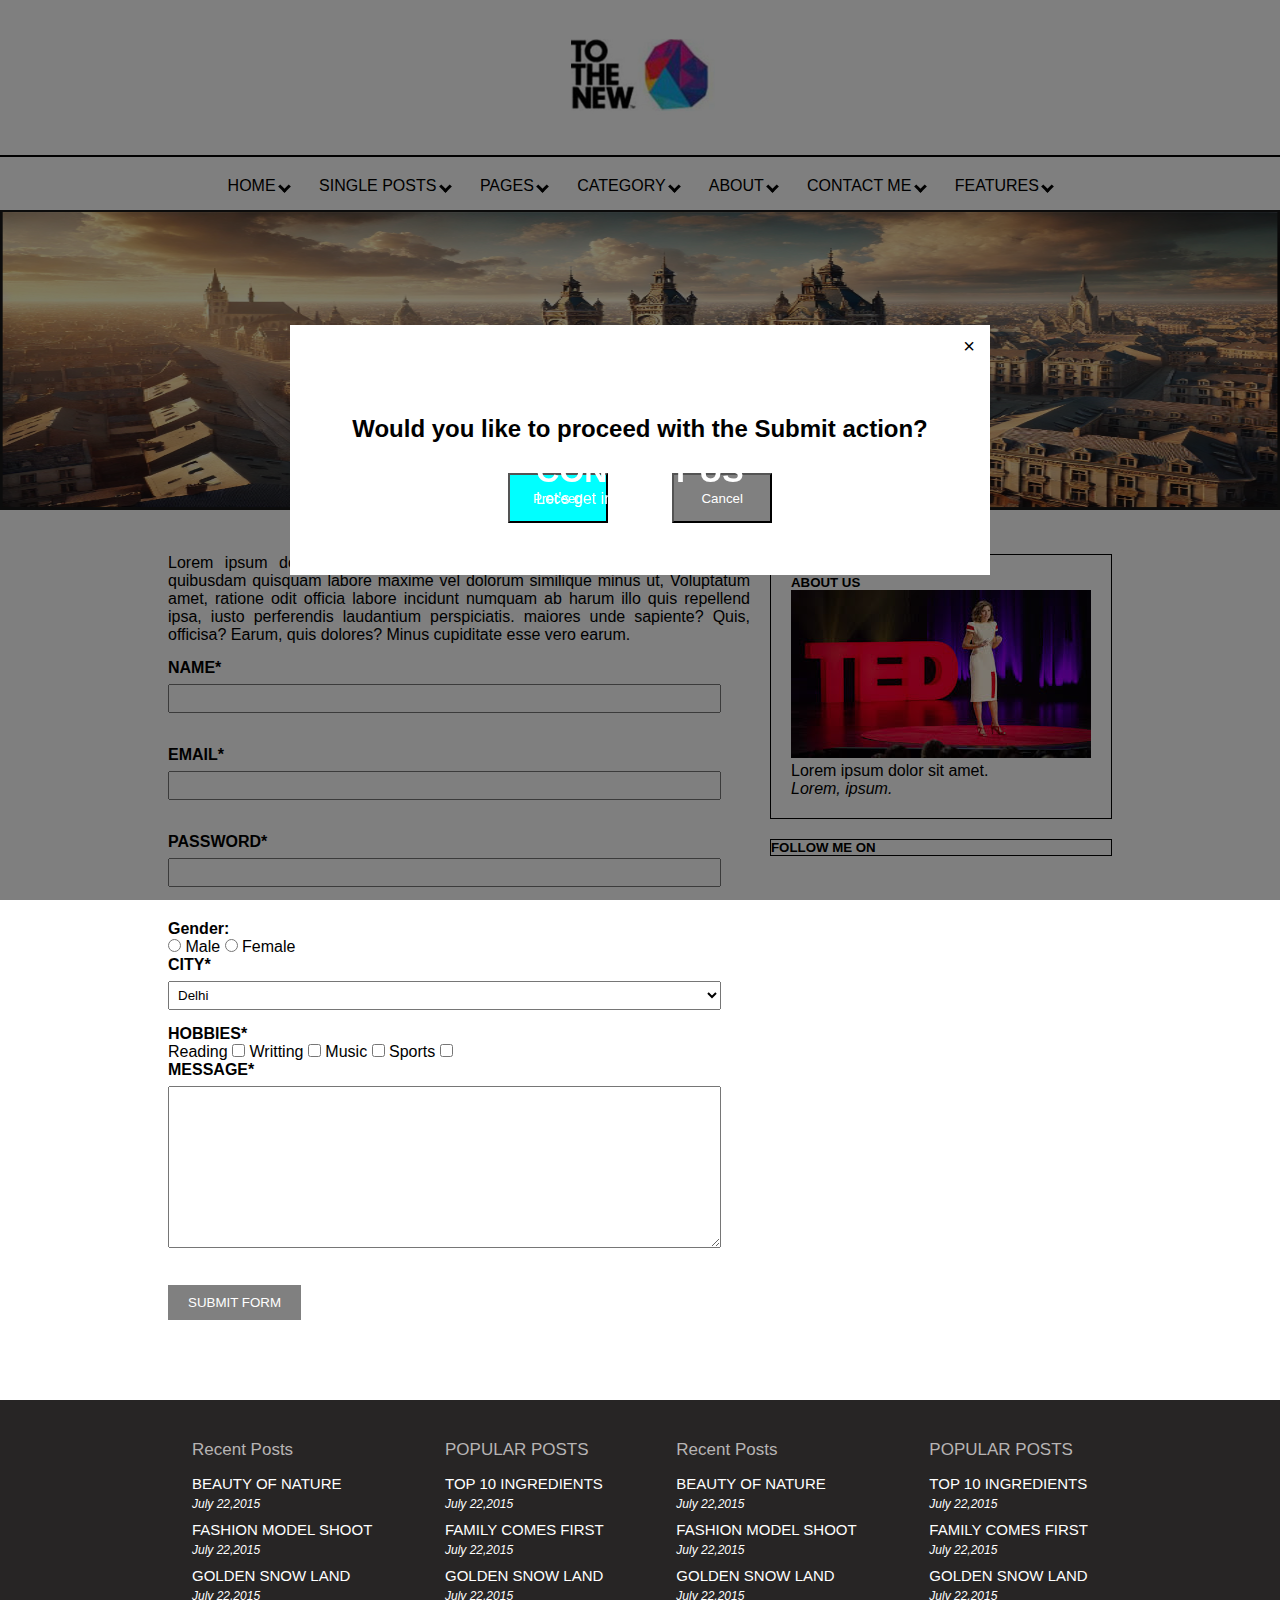
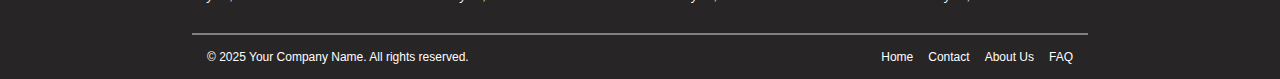
<file: POP-UP/index.html>
<!DOCTYPE html>
<html lang="en">

<head>
    <meta charset="UTF-8">
    <meta name="viewport" content="width=device-width, initial-scale=1.0">
    <title>AssignmentQ3</title>
    <link rel="stylesheet" href="style.css">
</head>

<body>

    <header>
        <img src="logo1.jpg" id="logo-image">

        <hr>

        <div class="hamburger" onclick="toggleMenu()">
            <span></span>
            <span></span>
            <span></span>

        </div>

        <ul class="nav-bar">
            <div class="menu-item" onclick="toggleDropdown(event)">HOME
                <ul class="dropdown">
                    <li>TIGHT SIDEBAR POST</li>
                    <li>FULLWIDTH POST</li>
                    <li>LEFTSIDEBARPOST</li>
                    <li>GALLERY POST</li>
                    <li>VIDEO POST</li>
                    <li>MUSIC POST</li>
                </ul>
                <i class="arrow down"></i>
            </div>
            <div class="menu-item" onclick="toggleDropdown(event)">SINGLE POSTS
                <ul class="dropdown">
                    <li>TIGHT SIDEBAR POST</li>
                    <li>FULLWIDTH POST</li>
                    <li>LEFTSIDEBARPOST</li>
                    <li>GALLERY POST</li>
                    <li>VIDEO POST</li>
                    <li>MUSIC POST</li>
                </ul>
                <i class="arrow down"></i>
            </div>
            <div class="menu-item" onclick="toggleDropdown(event)">PAGES
                <ul class="dropdown">
                    <li>TIGHT SIDEBAR POST</li>
                    <li>FULLWIDTH POST</li>
                    <li>LEFTSIDEBARPOST</li>
                    <li>GALLERY POST</li>
                    <li>VIDEO POST</li>
                    <li>MUSIC POST</li>
                </ul>
                <i class="arrow down"></i>
            </div>

            <div class="menu-item" onclick="toggleDropdown(event)">CATEGORY
                <ul class="dropdown">
                    <li>TIGHT SIDEBAR POST</li>
                    <li>FULLWIDTH POST</li>
                    <li>LEFTSIDEBARPOST</li>
                    <li>GALLERY POST</li>
                    <li>VIDEO POST</li>
                    <li>MUSIC POST</li>
                </ul>
                <i class="arrow down"></i>
            </div>
            <div class="menu-item" onclick="toggleDropdown(event)">ABOUT
                <ul class="dropdown">
                    <li>TIGHT SIDEBAR POST</li>
                    <li>FULLWIDTH POST</li>
                    <li>LEFTSIDEBARPOST</li>
                    <li>GALLERY POST</li>
                    <li>VIDEO POST</li>
                    <li>MUSIC POST</li>
                </ul>
                <i class="arrow down"></i>
            </div>
            <div class="menu-item" onclick="toggleDropdown(event)">CONTACT ME
                <ul class="dropdown">
                    <li>TIGHT SIDEBAR POST</li>
                    <li>FULLWIDTH POST</li>
                    <li>LEFTSIDEBARPOST</li>
                    <li>GALLERY POST</li>
                    <li>VIDEO POST</li>
                    <li>MUSIC POST</li>
                </ul>
                <i class="arrow down"></i>
            </div>
            <div class="menu-item" onclick="toggleDropdown(event)">FEATURES
                <ul class="dropdown">
                    <li>TIGHT SIDEBAR POST</li>
                    <li>FULLWIDTH POST</li>
                    <li>LEFTSIDEBARPOST</li>
                    <li>GALLERY POST</li>
                    <li>VIDEO POST</li>
                    <li>MUSIC POST</li>
                </ul>
                <i class="arrow down"></i>
            </div>
        </ul>


    </header>
    <main>
        <section class="banner-image">
            <img src="image.png" width="100%" height="300px" />
            <div class="abovebanner">
                <h1>CONTACT US</h1>
                <p>Let's get in touch</p>
            </div>
        </section>
    </main>

    <div class="main-container">

        <div class="container">
            <p>
                Lorem ipsum dolor sit amet consectetur adipisicing elit.
                Voluptas delectus quibusdam quisquam labore maxime vel dolorum similique minus ut,
                Voluptatum amet, ratione odit officia labore incidunt numquam
                ab harum illo quis repellend ipsa, iusto perferendis laudantium perspiciatis.
                maiores unde sapiente? Quis, officisa? Earum, quis dolores? Minus
                cupiditate esse vero earum.

            </p>

            <form>

                <h4>NAME*</h4>
                <input type="text"><br><br>


                <h4>EMAIL*</h4>
                <input type="text"><br><br>

                <h4>PASSWORD*</h4>
                <input type="text"><br><br>


                <div>
                    <h4 for="gender">Gender:</h4>
                    <input type="radio" name="gender" value="Male"> Male
                    <input type="radio" name="gender" value="Female"> Female
                </div>


                <div>
                    <h4>CITY*</h4>
                    <select>
                        <option value="delhi">Delhi</option>
                        <option value="punjab">Punjab</option>
                        <option value="haryana">Haryana</option>
                    </select>
                </div>

                <div>
                    <h4>HOBBIES*</h4>
                    <label>Reading</label>
                    <input type="checkbox">
                    <label>Writting</label>
                    <input type="checkbox">
                    <label>Music</label>
                    <input type="checkbox">
                    <label>Sports</label>
                    <input type="checkbox">
                </div>

                <h4>MESSAGE*</h4>
                <textarea rows="10" cols="100"></textarea>

                <br><br>

                <button class="button-tag" style="background-color: grey;" onclick="openPopup()">SUBMIT FORM</button>
            </form>

        </div>
        <div class="new-container">
            <div class="rightcomponent">
                <h5>ABOUT US</h5>
                <img src="right.jpeg">
                <p>Lorem ipsum dolor sit amet.</p>
                <p><i>Lorem, ipsum.</i></p>
            </div>

            <div class="links">
                <h5>FOLLOW ME ON</h5>

            </div>
        </div>
    </div>

    <footer>
        <section id="listing">
            <div class="list1">
                <h5>Recent Posts</h5>
                <ul>
                    <li>
                        <div class="title">BEAUTY OF NATURE</div>
                        <div class="date">July 22,2015</div>
                    </li>
                    <li>
                        <div class="title">FASHION MODEL SHOOT</div>
                        <div class="date">July 22,2015</div>
                    </li>
                    <li>
                        <div class="title">GOLDEN SNOW LAND</div>
                        <div class="date">July 22,2015</div>
                    </li>
                </ul>
            </div>
            <div class="list2">
                <h5>POPULAR POSTS</h5>
                <ul>
                    <li>
                        <div class="title">TOP 10 INGREDIENTS</div>
                        <div class="date">July 22,2015</div>
                    </li>
                    <li>
                        <div class="title">FAMILY COMES FIRST</div>
                        <div class="date">July 22,2015</div>
                    </li>
                    <li>
                        <div class="title">GOLDEN SNOW LAND</div>
                        <div class="date">July 22,2015</div>
                    </li>
                </ul>
            </div>
            <div class="list3">
                <h5>Recent Posts</h5>
                <ul>
                    <li>
                        <div class="title">BEAUTY OF NATURE</div>
                        <div class="date">July 22,2015</div>
                    </li>
                    <li>
                        <div class="title">FASHION MODEL SHOOT</div>
                        <div class="date">July 22,2015</div>
                    </li>
                    <li>
                        <div class="title">GOLDEN SNOW LAND</div>
                        <div class="date">July 22,2015</div>
                    </li>
                </ul>
            </div>
            <div class="list4">
                <h5>POPULAR POSTS</h5>
                <ul>
                    <li>
                        <div class="title">TOP 10 INGREDIENTS</div>
                        <div class="date">July 22,2015</div>
                    </li>
                    <li>
                        <div class="title">FAMILY COMES FIRST</div>
                        <div class="date">July 22,2015</div>
                    </li>
                    <li>
                        <div class="title">GOLDEN SNOW LAND</div>
                        <div class="date">July 22,2015</div>
                    </li>
                </ul>
            </div>
        </section>
        <section id="copyright">
            <div id="copyright-text">&copy; 2025 Your Company Name. All rights reserved.</div>
            <div>
                <ul id="footer-nav-link">
                    <li>Home</li>
                    <li>Contact</li>
                    <li>About Us</li>
                    <li>FAQ</li>
                </ul>
            </div>
        </section>
    </footer>
    <div id="popup" class="popup-container">
        <div class="popup-content">
            <span class="close" onclick="closePopup()">&times;</span>
            <h2>Would you like to proceed with the Submit action?</h2>
            <button class="popup-button" style="background-color: aqua;">Proceed</button>
            <button class="popup-button" style="background-color: grey;" onclick="closePopup()">Cancel</button>
        </div>
    </div>

    <script src="index.js"></script>
</body>

</html>
</file>
<file: POP-UP/style.css>
* {
    padding: 0;
    margin: 0;
    box-sizing: border-box;
    list-style: none;
    font-family: Arial, sans-serif;
}

#logo-image {
    display: block;  
    max-width: 150px; 
    height: auto;    
    margin: 0 auto;  
    
}


.nav-bar {
    display: flex;
    justify-content: center;
    gap: 30px;
    list-style: none;
    padding: 15px;
}

.nav-bar div {
    position: relative;
    cursor: pointer;
}
.nav-bar div:hover{
    color:brown;
    transition: width 2s;
}

.dropdown {
    display: none;
    position: absolute;
    top: 100%;
    left: 0;
    background: white;
    list-style: none;
    min-width: 150px;
}

.nav-bar div:hover .dropdown {
    display: block;
    z-index: 1;
    
}

.dropdown li {
    padding: 10px;
    white-space: nowrap;
}

.arrow {
    border: solid black;
    border-width: 0 3px 3px 0;
    display: inline-block;
    padding: 3px;
}

.down {
    transform: rotate(45deg);
    -webkit-transform: rotate(45deg);
}

.banner-image {
    position: relative;
    max-width: 100%;
    
}
input[type="text"],textarea{
    width:95%;
    padding: 5px 5px;
    margin:7px 0 15px 0;
}
select{
    width:95%;
    padding: 5px 5px;
    margin:7px 0 15px 0;
}
.button-tag{
    padding:10px 20px;
    background-color: gray;
    color:white;
    border: none;
    cursor:pointer;
}

.abovebanner {
    position: absolute;
    top: 80%;
    left: 50%;
    transform: translateX(-50%);
    color: white;
    z-index:1;
}

.logo {
    display: block;
    max-width: 100px;
    margin: 0 auto;
}
form{
    padding-top:15px;
}
hr {
    width: 100%;
    height: 2px; 
    background-color: black;
    border: none;
    margin: 5px 0; 
}

.main-container {
    display: flex;
    max-width: 80%;
    margin: auto;
    padding: 40px;
}   
.container {
    display: flex;
    flex-direction: column;
    align-items: baseline;
}
.container p{
    text-align: justify;
}
footer{
    background-color: rgb(36, 35, 35);
    color: white;
}
.new-container{
    margin-left:20px;
   
}
.rightcomponent{
    border: 1px solid black;
    margin-bottom: 20px;
    padding: 20px;
}

.links{
    border: 1px solid black;

}
.listing {
    display: flex;
    max-width: 80%;
    margin: 0 auto;
    padding: 20px;
    gap: 15px;
    
}

.listing ul{
    margin: 40px;
}

.listing ul li{
    margin:20px;
}

footer{
    display: flex;
    flex-direction: column;
    background-color: rgb(39, 37, 37);
    color:white;
    align-items: center;
    margin-top:40px;
}
#listing{
    display:flex;
    width: 70%;
    justify-content: space-between;
    padding-top: 40px;
    padding-bottom: 20px;
    border-bottom: 2px solid gray;
}
#listing h5{
    font-weight: 100;
    font-size: 17px;
    color: #b7b4b4;
    margin-bottom: 15px;
}
#listing li{
    margin-bottom: 10px;
}
.title{
    font-size: 15px;
    margin-bottom: 5px;
}
.date{
    font-size:12px;
    font-style: italic;
}
#copyright{
    display: flex;
    width: 70%;
    justify-content: space-between;
    padding: 15px;
}
#copyright-text{
    font-size: 12px;
}
#footer-nav-link{
    display: flex;
    font-size: 12px;
    gap: 15px;
}
.popup-container {
    display: none;
    position: fixed;
    top: 0;
    left: 0;
    width: 100%;
    height: 100%;
    background: rgba(0, 0, 0, 0.5);
    display: flex;
    justify-content: center;
    align-items: center;
}


.popup-content {
    background: white;
    padding: 20px;
    width: 700px;
    height: 250px;
    text-align: center;
    position: relative;
    padding-top: 90px;
}


.close {
    position: absolute;
    top: 10px;
    right: 15px;
    font-size: 20px;
    cursor: pointer;
}

.popup-button{
    margin:30px ;
    cursor: pointer;
    width: 100px;
    height: 50px;
    padding: 10px;
    color: white;
}
.hamburger {
    display: none;
    flex-direction: column;
    gap: 5px;
    cursor: pointer;
    position: absolute;
    top: 15px;
    right: 20px;
    padding: 10px;
    background: #dad4d4;
    border-radius: 5px;
    z-index: 10;
}
.hamburger span {
    background-color: #f8e8e8; /* White bars */
    height: 3px;
    width: 25px;
    transition: transform 0.3s;
}
.nav-bar.active {
    display: flex;
}
.nav-bar li {
    padding: 10px;
    width: 100%;
    text-align: center;
    color: rgb(10, 10, 10);
    cursor: pointer;
}

@media screen and (max-width: 768px) {

    .hamburger{
        display: flex;
    }
    
    .nav-bar{
        display: flex;
        flex-direction: column;
        display: none;
        
    }
    .menu-item {
        width: 100%;
        padding: 10px;
        text-align: left;
        color: rgb(24, 23, 23);
    }
    
    
    /* Responsive Content Layout */
    .main-container {
        flex-direction: column;
        align-items: center;
    }
    .dropdown {
        position: static;
        background: white;
        display: none;
        width: 100%;
        box-shadow: none;
    }

    .menu-item:hover .dropdown {
        display: block;
    }

    .dropdown li {
        color: rgb(27, 26, 26);
    }

    .container {
        width: 100%;
    }
    #listing{
        display: flex;
        flex-wrap: wrap;
    }
    .list3{
        display: none;
    }
    .list4{
        display: none;
    }
    .list1{
        width: 100%;
    }
    #copyright-text{
        width: 100%;
    }
}
</file>
